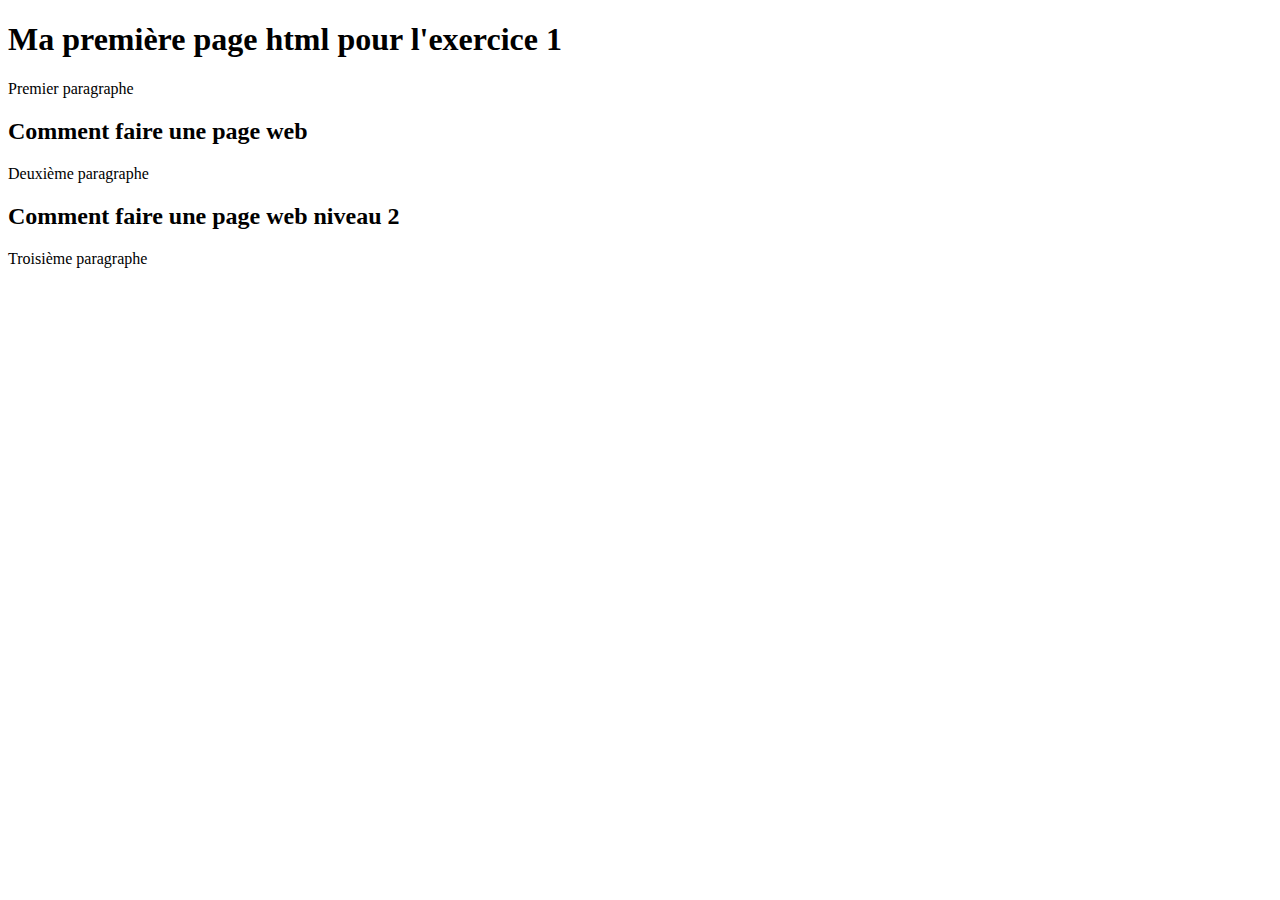
<file: exercice1/index.html>
<!Doctype html>
  <html>
      <head>
    <Meta charset= "utf-8"/>
    <Title> Ma première page html pour l'exercice 1 </title>
      </head>
      <body>
      <h1> Ma première page html pour l'exercice 1 </h1>

      <p> Premier paragraphe</p>

      <h2> Comment faire une page web </h2>

      <p> Deuxième paragraphe </p>

      <h2> Comment faire une page web niveau 2 </h2>

      <P> Troisième paragraphe
     </body>
  </html>
</file>
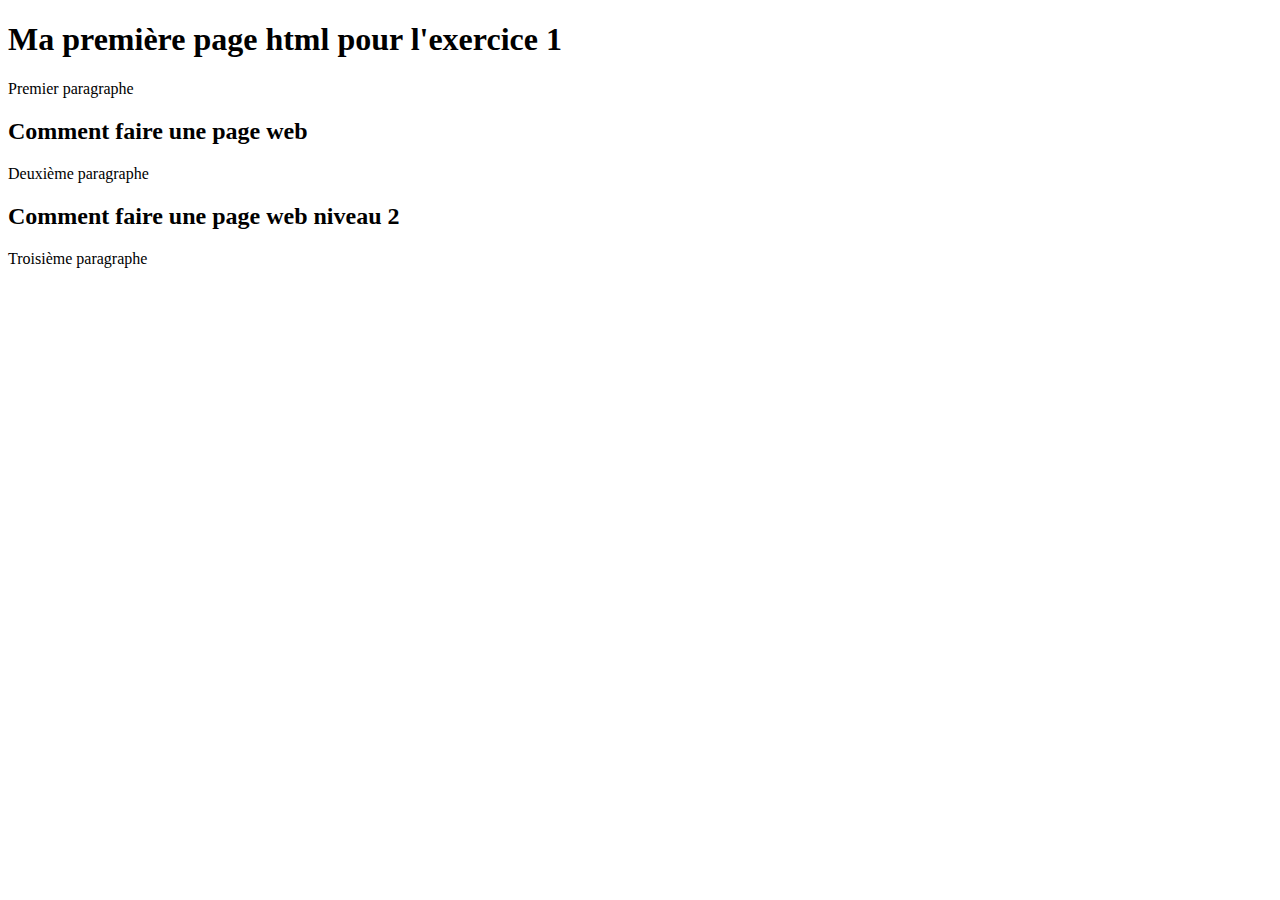
<file: exercice2/index.html>
<!Doctype html>
<html>
    <head>
       <Meta charset= "utf-8"/>
       <Title> Ma première page html pour l'exercice 1 </title>
    </head>
    <body>
    <h1> Ma première page html pour l'exercice 1 </h1>

    <p> Premier paragraphe</p>

    <h2> Comment faire une page web </h2>

    <p> Deuxième paragraphe </p>

    <h2> Comment faire une page web niveau 2 </h2>

    <P> Troisième paragraphe
   </body>
</html>
</file>
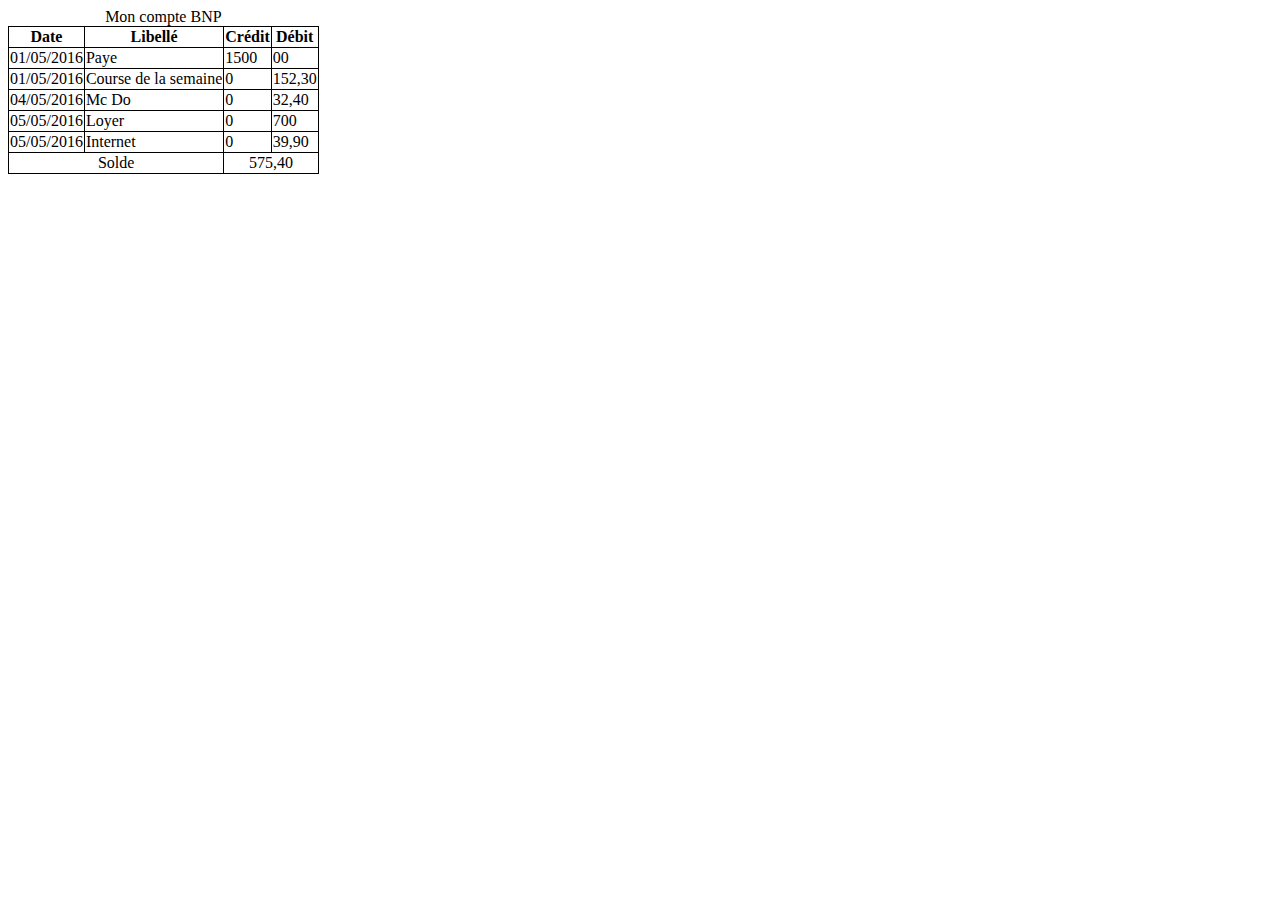
<file: exercice5/index.html>
<!DOCTYPE html>
<html lang="fr">
    <head>
        <meta charset="utf-8" />
        <title>Relevé de compte BNP</title>
        <style>
          table{
   border-collapse: collapse;
}
td, th{
    border: 1px solid black;
}
tfoot{
  text-align: center;
}
</style>
 </head>
 <body>
  <table>
   <caption>Mon compte BNP</caption>
    <thead>
      <tr>
            <th>Date</th>
            <th>Libellé</th>
            <th>Crédit</th>
            <th>Débit</th>
     </tr>
    </thead>
    <tbody>
          <tr>
              <td>01/05/2016</td>
              <td>Paye</td>
              <td>1500</td>
              <td>00</td>
          </tr>
          <tr>
              <td>01/05/2016</td>
              <td>Course de la semaine</td>
              <td>0</td>
              <td>152,30</td>
          </tr>
          <tr>
              <td>04/05/2016</td>
              <td>Mc Do</td>
              <td>0</td>
              <td>32,40</td>
          </tr>
          <tr>
              <td>05/05/2016</td>
              <td>Loyer</td>
              <td>0</td>
              <td>700</td>
          </tr>
          <tr>
              <td>05/05/2016</td>
              <td>Internet</td>
              <td>0</td>
              <td>39,90</td>
          </tr>
      </tbody>
    <tfoot>
      <tr>
            <td colspan="2">Solde</td>
            <td colspan="2">575,40</td>
      </tr>
    </tfoot>


  </table>
</file>
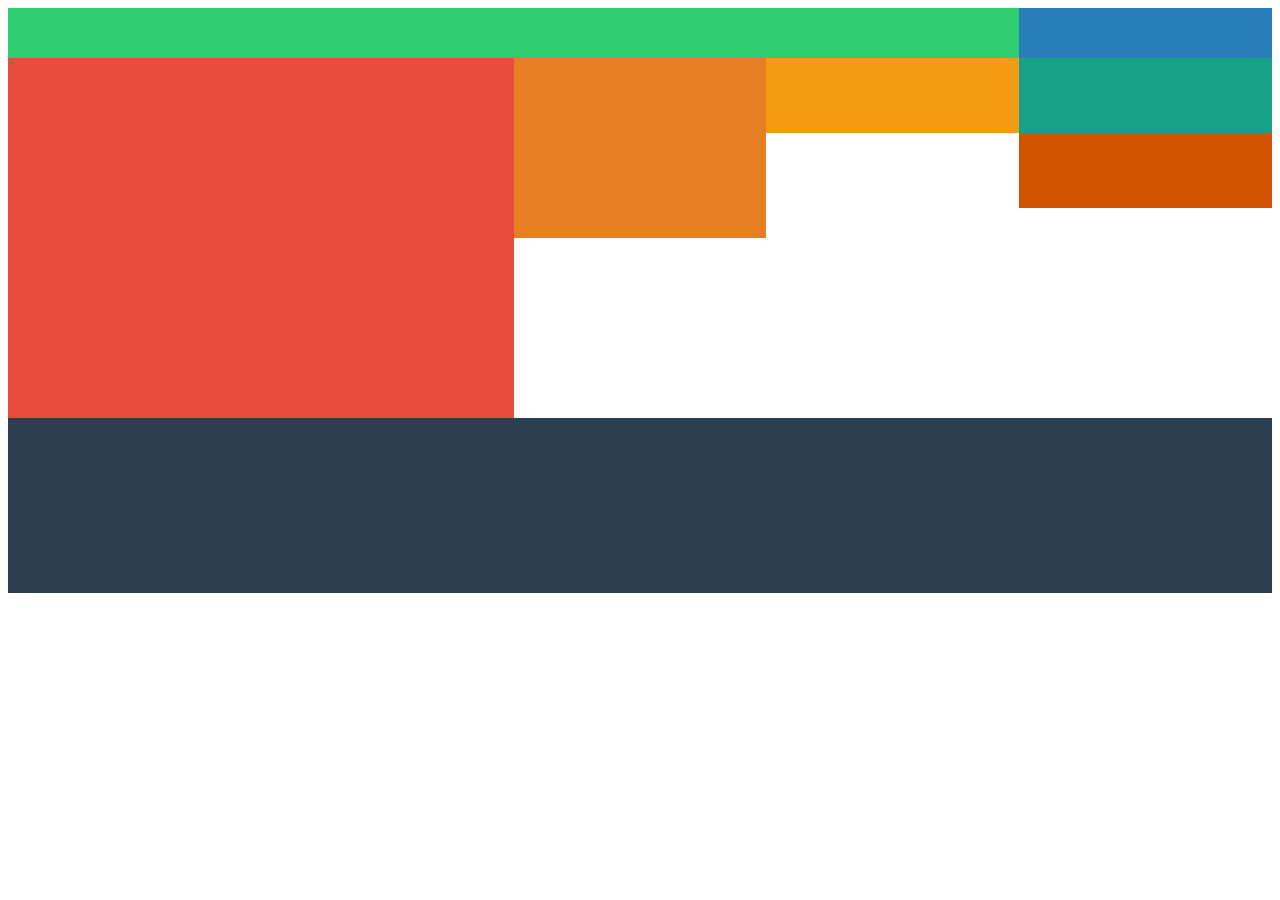
<file: exercice6/index.html>
<!DOCTYPE html>
<html lang="fr">
    <head>
        <meta charset="utf-8" />
        <link rel="stylesheet" href="index.css" media="all" type="text/css" />
        <title>exercice6</title>
    </head>
    <body>
    <div id="rectangle1"></div>
    <div id="rectangle2"></div>
    <div id="rectangle3"></div>
    <div id="rectangle4"></div>
    <div id="rectangle5"></div>
    <div id="rectangle6"></div>
    <div id="rectangle7"></div>
    <div id="rectangle8"></div>
    <div id="rectangle9"></div>
  </div>
  </body>
    </html>
</file>
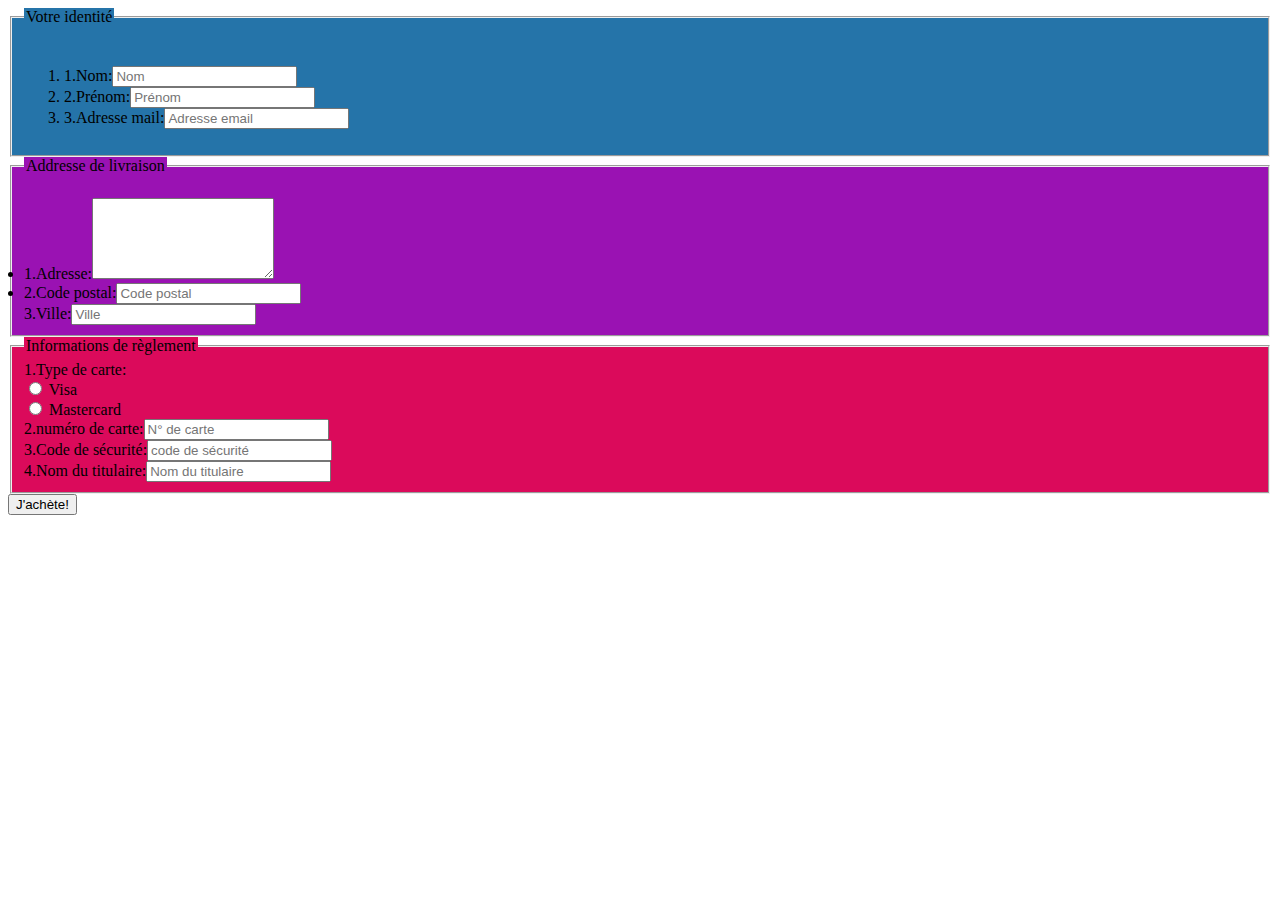
<file: exercice7/index.html>
<!DOCTYPE html>
<html lang="fr">
  <head>
    <meta charset="utf-8">
    <link rel="stylesheet" href="index.css" type="text/css" />
    <title>formulaire exercice7</title>
  </head>
  <body>
    <form method="post" action="traitement.php">
 <fieldset class="identité">
<legend class="identité"> Votre identité</legend><br />
<ol>
 <li><label for="Nom">1.Nom</label>:<input type="text" name="Nom" id="Nom" placeholder="Nom"/><br /></li>
 <li><label for="Prénom">2.Prénom</label>:<input type="text" name="Prénom" id="Prénom" placeholder="Prénom"/><br /></li>
 <li><label for="Mail">3.Adresse mail</label>:<input type="email" name="mail" id="mail" placeholder="Adresse email"/></li>
</ol>
</fieldset>

 <fieldset class="livraison">
  <legend class="livraison" > Addresse de livraison</legend><br />
 <li><label for="Address">1.Adresse</label>:<textarea name="Address" id="Address" rows="5"/></textarea><br />
 <li><label for="CP">2.Code postal</label>:<input type="text" name="CP" id="CP" placeholder="Code postal"/><br />
 <label for="Ville">3.Ville</label>:<input type="text" name="Ville" id="Ville" placeholder="Ville"/>
</fieldset>

 <fieldset class="règlement">
  <legend class="règlement"> Informations de règlement</legend>
   1.Type de carte:<br />
   <input type="radio" name="Visa" value= "Visa" id="Visa"/> <label for="Visa">Visa</label><br />
   <input type="radio" name="Mastercard" id="Mastercard"/> <label for="Mastercard">Mastercard</label><br />
 <label for="N°CB">2.numéro de carte</label>:<input type="text" name="N°CB" id="N°CB" placeholder="N° de carte"/><br />
 <label for="CVC">3.Code de sécurité</label>:<input type="text" name="CVC" id="CVC" placeholder="code de sécurité"/><br />
 <label for="titulaireCB">4.Nom du titulaire</label>:<input type="text" name="titulaireCB" id="titulaireCB" placeholder="Nom du titulaire"/>
</fieldset>
<input type="submit" value="J'achète!" />
   </form>
  </body>
</html>
</file>
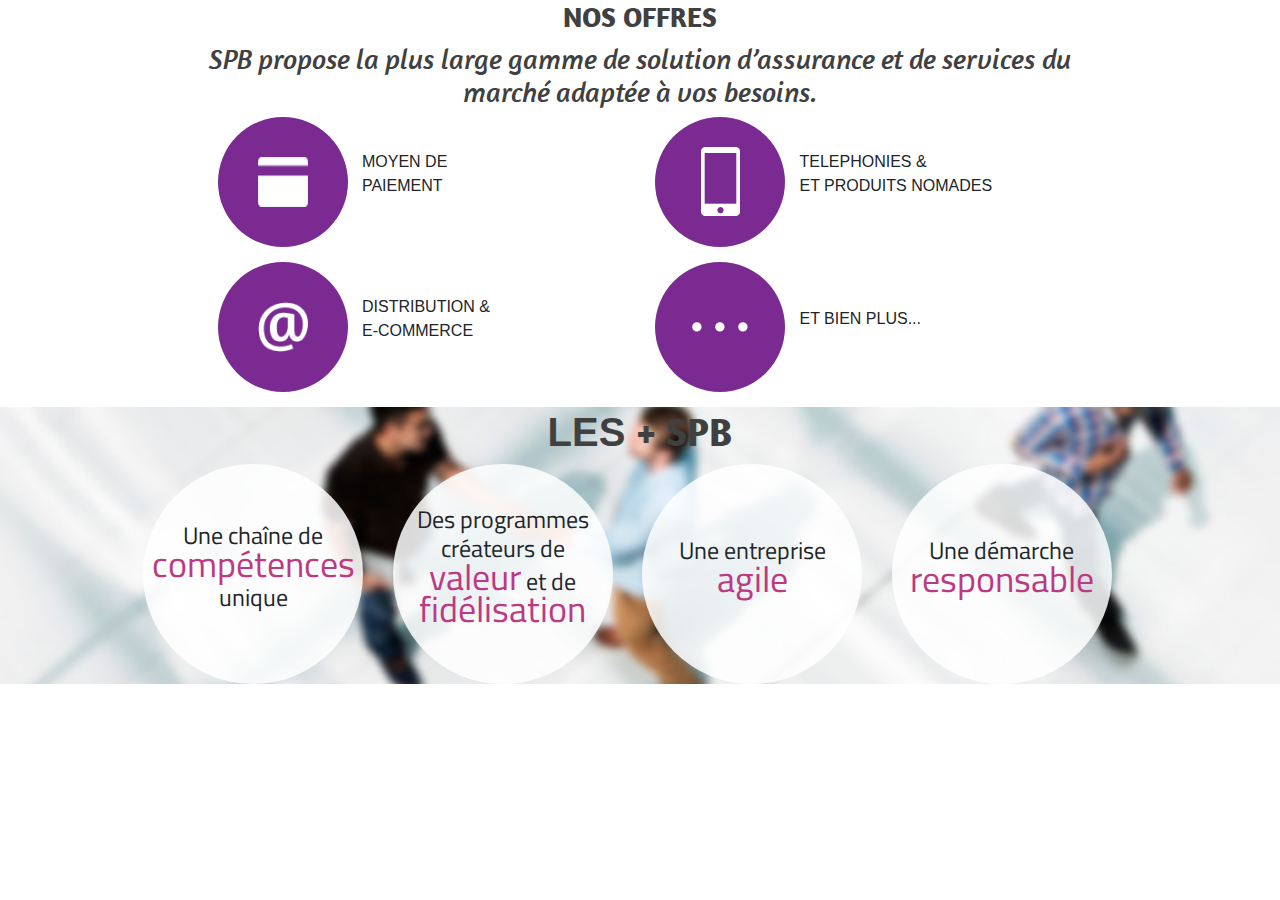
<file: SPB propose la plus large gamme de solutions d’assurance et de services du marché adaptée à vos besoins/index.html>
<!DOCTYPE html>
<html lang="fr">
<head>
  <meta charset="utf-8">
  <link href="https://fonts.googleapis.com/css?family=Amaranth" rel="stylesheet">
  <link href="https://fonts.googleapis.com/css?family=Titillium+Web:300" rel="stylesheet">
  <title>SPB | Courtier gestionnaire, leader européen des assurances et services affinitaires</title>
  <link rel="stylesheet" href="https://maxcdn.bootstrapcdn.com/bootstrap/4.0.0/css/bootstrap.min.css" integrity="sha384-Gn5384xqQ1aoWXA+058RXPxPg6fy4IWvTNh0E263XmFcJlSAwiGgFAW/dAiS6JXm" crossorigin="anonymous">
  <link rel="stylesheet" type="text/css" href="./assets/css/styles.css" />
</head>
<body>
  <!--***********************************offres****************************************************-->
  <section>
    <div class="container-fluid">
      <div class="row offers">
      <div class="text-center textoff">
        <h3><span>Nos</span> OFFRES</h3>
        <h4 class="velo">SPB propose la plus large gamme de solution d’assurance et de services du marché adaptée à vos besoins.</h4>
      </div>

      <div class="col-12 col-md-6 offres">
        <span class="forme">
          <img src="imgSPB/new_card_0.png" alt="Moyens de paiement">
        </span>
        <p class="text-offres">MOYEN DE<br/> PAIEMENT</p>
      </div>

      <div class="col-12 col-md-6 offres">
        <span class="forme">
          <img class="verb1" src="imgSPB/new_phone_0.png" alt="Produits">
        </span>
        <p class="text-offres">TELEPHONIES & <br/> ET PRODUITS NOMADES</p>
      </div>

      <div class="col-12 col-md-6 offres">
        <span class="forme">
          <img src="imgSPB/new_caddie_0.png" alt="e-commerce">
        </span>
        <p class="text-offres">DISTRIBUTION & <br/> E-COMMERCE</p>
      </div>

      <div class="col-12 col-md-6 offres">
        <span class="forme">
          <img class="verb" src="imgSPB/new_points.png" alt="Et bien plus">
        </span>
        <p class="text-offres">ET BIEN PLUS...</p>
      </div>
     </div>
    </div>
  </section>
  <!--***********************************LES + SPB**************************************************-->
  <section id="SPB">


    <div class="container-fluid engagement">
<h3 class="floating-title text-center">LES <span>+ SPB</span></h3>

        <div class="competences">
          <p id="text">
            Une chaîne de
            <span>compétences</span><br/>
            unique
          </p>
        </div>

        <div class="competences programmes">
          <p id="text">
            Des programmes<br/>
            créateurs de<br/>
            <span>valeur</span> et de <br/>
            <span>fidélisation</span>
          </p>
        </div>

        <div class="competences entreprise">
          <p id="text">
            Une entreprise <br/>
            <span>agile</span>
          </p>
        </div>

        <div class="competences demarche">
          <p id="text">
            Une démarche <br/>
            <span>responsable</span>
          </p>
        </div>
    </div>
  </section>

  <script src="https://code.jquery.com/jquery-3.2.1.slim.min.js" integrity="sha384-KJ3o2DKtIkvYIK3UENzmM7KCkRr/rE9/Qpg6aAZGJwFDMVNA/GpGFF93hXpG5KkN" crossorigin="anonymous"></script>
  <script src="https://cdnjs.cloudflare.com/ajax/libs/popper.js/1.12.9/umd/popper.min.js" integrity="sha384-ApNbgh9B+Y1QKtv3Rn7W3mgPxhU9K/ScQsAP7hUibX39j7fakFPskvXusvfa0b4Q" crossorigin="anonymous"></script>
  <script src="https://maxcdn.bootstrapcdn.com/bootstrap/4.0.0/js/bootstrap.min.js" integrity="sha384-JZR6Spejh4U02d8jOt6vLEHfe/JQGiRRSQQxSfFWpi1MquVdAyjUar5+76PVCmYl" crossorigin="anonymous"></script>
</body>
</html>
</file>
<file: exercice6/index.css>
#rectangle1{/*rectangle vert*/
 width:80%;
 height:50px;
 background:#2ecc71;
 float: left;
}
#rectangle2{ /*rectangle bleu*/
  width:20%;
  height:50px;
  background:#2980b9;
  float: right;
}
#rectangle3{/*rectangle rouge*/
width:40%;
height:40vh;
background:#e74c3c;
float:left;
}
#rectangle4{/*rectangle orange*/
  width:20%;
  height:20vh;
  background:#e67e22;
  float:left;
  }
#rectangle5{/*rectangle gris*/
  width:20%;
  heigh;20vh;
  background:#95a5a6;
  float:right;
}
#rectangle6{/*rectangle abricot*/
  width:20%;
  height:75px;
  background:#f39c12;
  float:left;
}
#rectangle7{/*rectangle bleu canard*/
  width:20%;
  height:75px;
  background:#16a085;
  float: left;
}
#rectangle8{/*rectangle orange foncé*/
  width: 20%;
  height:75px;
background: #d35400;
float: right;
}
#rectangle9{/*rectangle bleu Marine*/
  width:100%;
  height:175px;
background:#2c3e50;
float:left;
}
</file>
<file: exercice7/index.css>
.identité{
  background-color:#2574a9;
}
.livraison{
  background-color:#9a12b3;
}
.règlement{
  background-color:#db0a5b;
}
</file>
<file: SPB propose la plus large gamme de solutions d’assurance et de services du marché adaptée à vos besoins/assets/css/styles.css>
.textoff h3 {
  text-align: center;
  color: #404041;
  font-family: 'Amaranth', Arial, sans-serif;
  font-style: normal;
  font-weight: 600;
  text-transform: uppercase;
}
.velo{
  font-family: 'Amaranth',Arial, sans-serif;
  font-style: italic;
  font-size: 28px;
  color: #404041;
  text-align: center;
}
img{
  height: 50px;
  width: 50px;
}
.verb{
  height:10px;
  width: 56px;
}
.verb1{
  height:69px;
  width: 39px;
}
.offres .forme{
  background: #7A2A90;
  height: 130px;
  width: 130px;
  border-radius: 50%;
  line-height: 128px;
  text-align: center;
  display: inline-block;
  vertical-align: middle;
  position: relative;
}
.offres{
  position: relative;
  width: 70%;
  margin-right: auto;
  margin-bottom: 15px;
  margin-left: auto;
}

.forme{
  text-align: center;
  width:70%;
}

.offers {
  width:70%;
  margin-left:auto;
  margin-right:auto;
}

.text-offres{
  display: inline-block;
  vertical-align: middle;
  margin-left: 10px;
}

.engagement{
  position: relative;
  width: 100%;
  background-color:#F1F1F1;
  background-image: url(../../imgSPB/bg_advantages.jpg);
  background-position-x: 65%;
  background-position-y: center;
  background-repeat: no-repeat;
  background-attachment: scroll;
  top: 50%;
  height:auto;
  text-align: center;
}

.engagement H3{
  font-family: Arial;
  font-style: italic;
  font-size: 40px;
  color: #404041;
  font-weight: 600;
  font-style: normal;
}
.engagement H3 span{
  font-family: 'Amaranth', Arial, sans-serif;
  width: 100%;
  color: #404041;
}

.engagement p span{
  color:#BC3983;
  font-size: 1.5em;
  font-weight: 400;
}
.competences{
  height: 220px;
  width: 220px;
  border-radius: 50%;
  display: inline-block;
  vertical-align: middle;
  line-height: 220px;
  margin-right: 25px;
  background-color:rgba(255,255,255,0.85);
}
#text{
  font-family: 'Titillium Web', Arial, sans-serif;
  font-size: 24px;
  display: inline-block;
  background-color: transparent;
  background-repeat: repeat;
  background-attachment: scroll;
  background-size: contain;
  background-origin: padding-box;
  vertical-align: middle;
  line-height: 1.2em;
}
</file>
